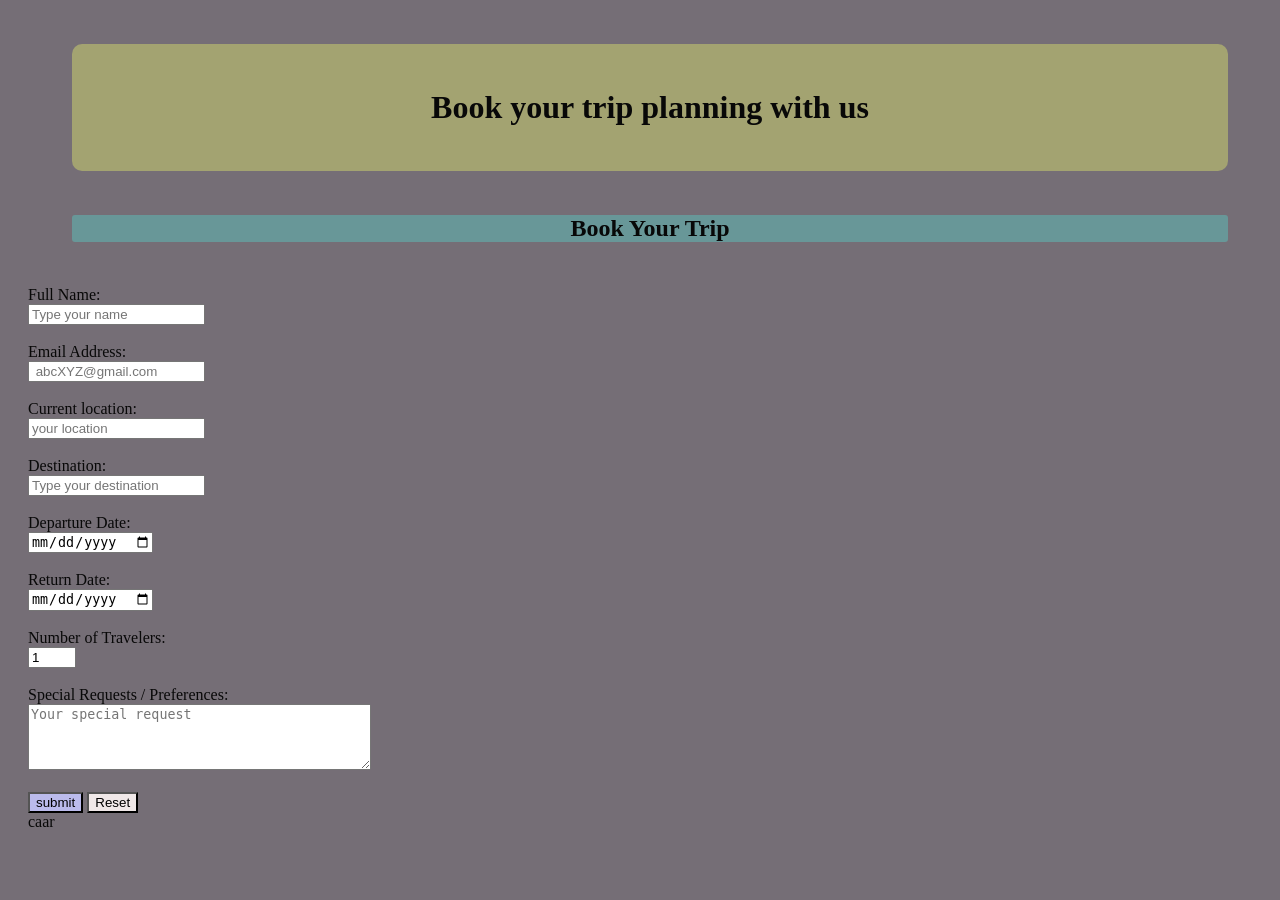
<file: index.html>
<!DOCTYPE html>
<html lang="en">

<head>
  <meta charset="UTF-8">
  <meta name="viewport" content="width=device-width ,initial-scale=1.0">
  <title>__Trip plan__</title>
  <link rel="stylesheet" href="script.css">
</head>

<body>
  <h1 class="h1heading">Book your trip planning with us</h1>
  <h2 >Book Your Trip</h2>
  <form action="/submit-trip" method="post">
    <!-- Personal Information -->
    <label for="name">Full Name:</label><br>
    <input type="text" id="name" name="name" placeholder="Type your name" required><br><br>

    <label for="email">Email Address:</label><br>
    <input type="email" id="email" name="email" placeholder=" abcXYZ@gmail.com"><br><br>

    <label for="Current_loc">Current location:</label><br>
    <input type="map" id="Current_loc" name="Current_loc" required placeholder="your location"><br><br>

    <!-- Trip Details -->

    <label for="destination">Destination:</label><br>
    <input type="text" id="destination" name="destination" required placeholder="Type your destination"><br><br>


    <label for="departure">Departure Date:</label><br>
    <input type="date" id="departure" name="departure" required><br><br>

    <label for="return">Return Date:</label><br>
    <input type="date" id="return" name="return" required><br><br>

    <label for="travelers">Number of Travelers:</label><br>
    <input type="number" id="travelers" name="travelers" min="1" required minlength="1" max="10" value="1"><br><br>

    <!-- Preferences -->
    <label for="preferences">Special Requests / Preferences:</label><br>
    <textarea id="preferences" name="preferences" rows="4" cols="40"
      placeholder="Your special request"></textarea><br><br>

    <!-- Submit -->
    <input type="submit" style="background-color: rgb(187, 187, 236);" value="submit" id="">
    <input type="reset" style="background-color: rgb(240, 232, 232);" name="reset" id="">
  </form>
</body>

</html>caar
</file>
<file: script.css>
body{
    color: rgb(8, 8, 8);
    background-color: rgb(117, 110, 118);
    padding-left: 20px;
}
.h1heading {
    background-color: rgb(163, 163, 113);
    text-align: center;
    border-radius: 10px;
    margin: 44px;
    padding: 45px;
}

h2 {
    background-color: rgb(104, 151, 152);
    text-align: center;
    border-radius: 3px;
    margin: 44px;
}
</file>
<file: trip_plan.css>
body{
    color: rgb(8, 8, 8);
    background-color: rgb(117, 110, 118);
    padding-left: 20px;
}
.h1heading {
    background-color: rgb(163, 163, 113);
    text-align: center;
    border-radius: 10px;
    margin: 44px;
    padding: 45px;
}

h2 {
    background-color: rgb(104, 151, 152);
    text-align: center;
    border-radius: 3px;
    margin: 44px;
}
</file>
